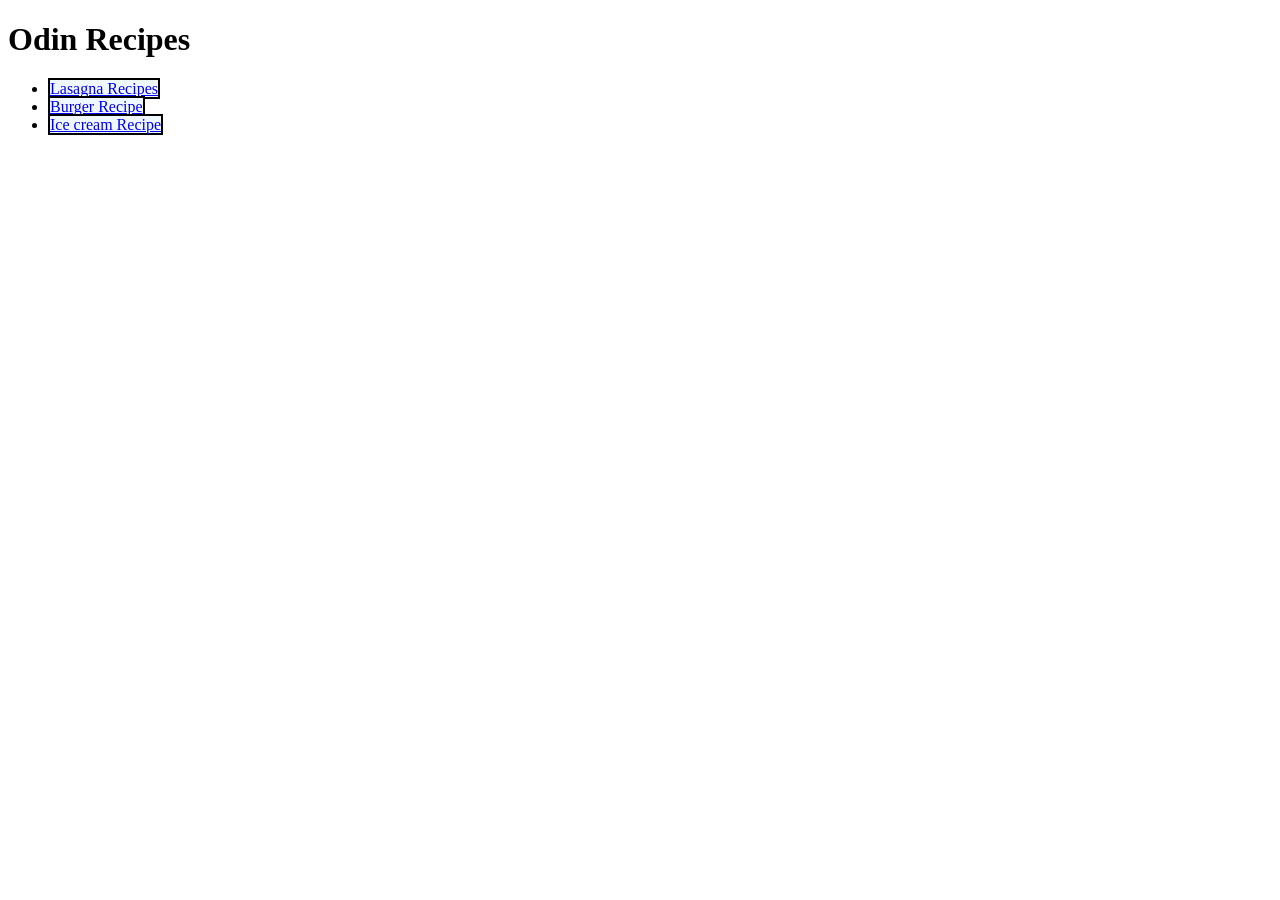
<file: index.html>
<!DOCTYPE html>
<html lang="en">
<head>
    <meta charset="UTF-8">
    <meta name="viewport" content="width=device-width, initial-scale=1.0">
    <title>Document</title>
    <link rel = "stylesheet" href = "style.css">
</head>
<body>
    <h1>Odin Recipes</h1>
    <ul class = "links">
        <li><a  class = "page" href= "recipes/lasagna.html"> Lasagna Recipes</a></li>
        <li><a  class = "page" href="recipes/burger.html">Burger Recipe</a></li>
        <li><a  class = "page" href="recipes/ice_cream.html">Ice cream Recipe</a></li>
    </ul>
</body>
</html>
</file>
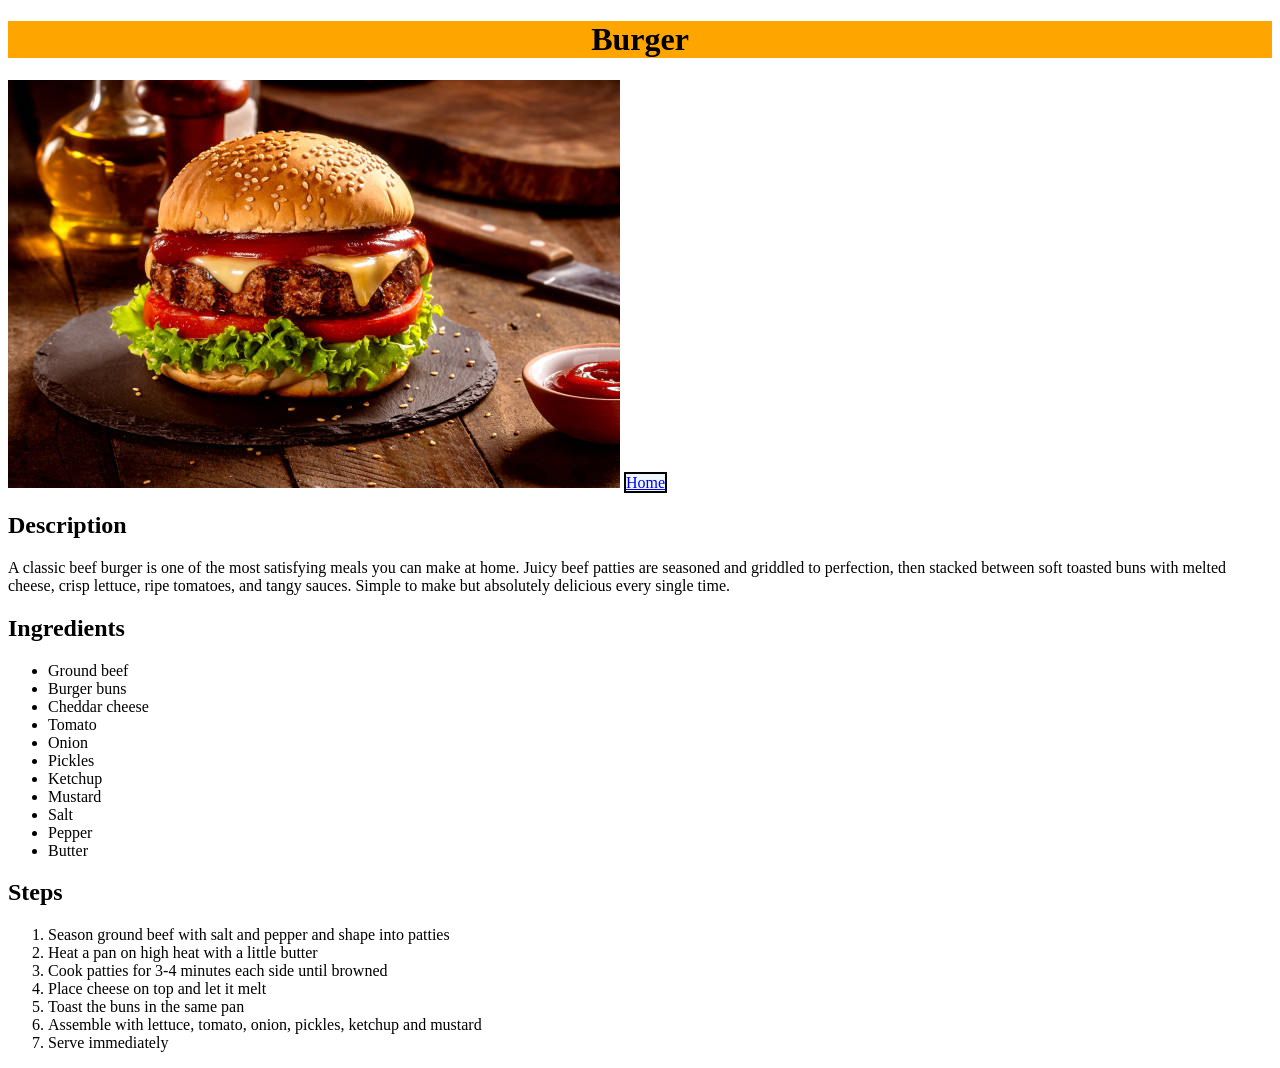
<file: recipes/burger.html>
<!DOCTYPE html>
<html lang="en">
<head>
    <meta charset="UTF-8">
    <meta name="viewport" content="width=device-width, initial-scale=1.0">
    <title>Document</title>
</head>
<body>
    <h1 class = "main-header">Burger</h1>
    <img src = "../images/burger.jpg">
    <a class="button" href="../index.html">Home</a>
    <link rel = "stylesheet" href = "../style.css">

    <h2>Description</h2>
    <p>  A classic beef burger is one of the most satisfying meals you can make at home.
        Juicy beef patties are seasoned and griddled to perfection, 
        then stacked between soft toasted buns with melted cheese,
        crisp lettuce, ripe tomatoes, and tangy sauces.
        Simple to make but absolutely delicious every single time.


      
    </p>


    <h2>Ingredients</h2>
    <ul>
        <li>Ground beef</li>
        <li>Burger buns</li>
        <li>Cheddar cheese</li>
        <li>Tomato</li>
        <li>Onion</li>
        <li>Pickles</li>
        <li>Ketchup</li>
        <li>Mustard</li>
        <li>Salt</li>
        <li>Pepper</li>
        <li>Butter</li>

    
    </ul>

    <h2>Steps</h2>
    <ol> 
        <li>Season ground beef with salt and pepper and shape into patties</li>
        <li>Heat a pan on high heat with a little butter</li>
        <li>Cook patties for 3-4 minutes each side until browned</li>
        <li>Place cheese on top and let it melt</li>
        <li>Toast the buns in the same pan</li>
        <li>Assemble with lettuce, tomato, onion, pickles, ketchup and mustard</li>
        <li>Serve immediately</li>

        

    </ol>
    
</body>
</html>
</file>
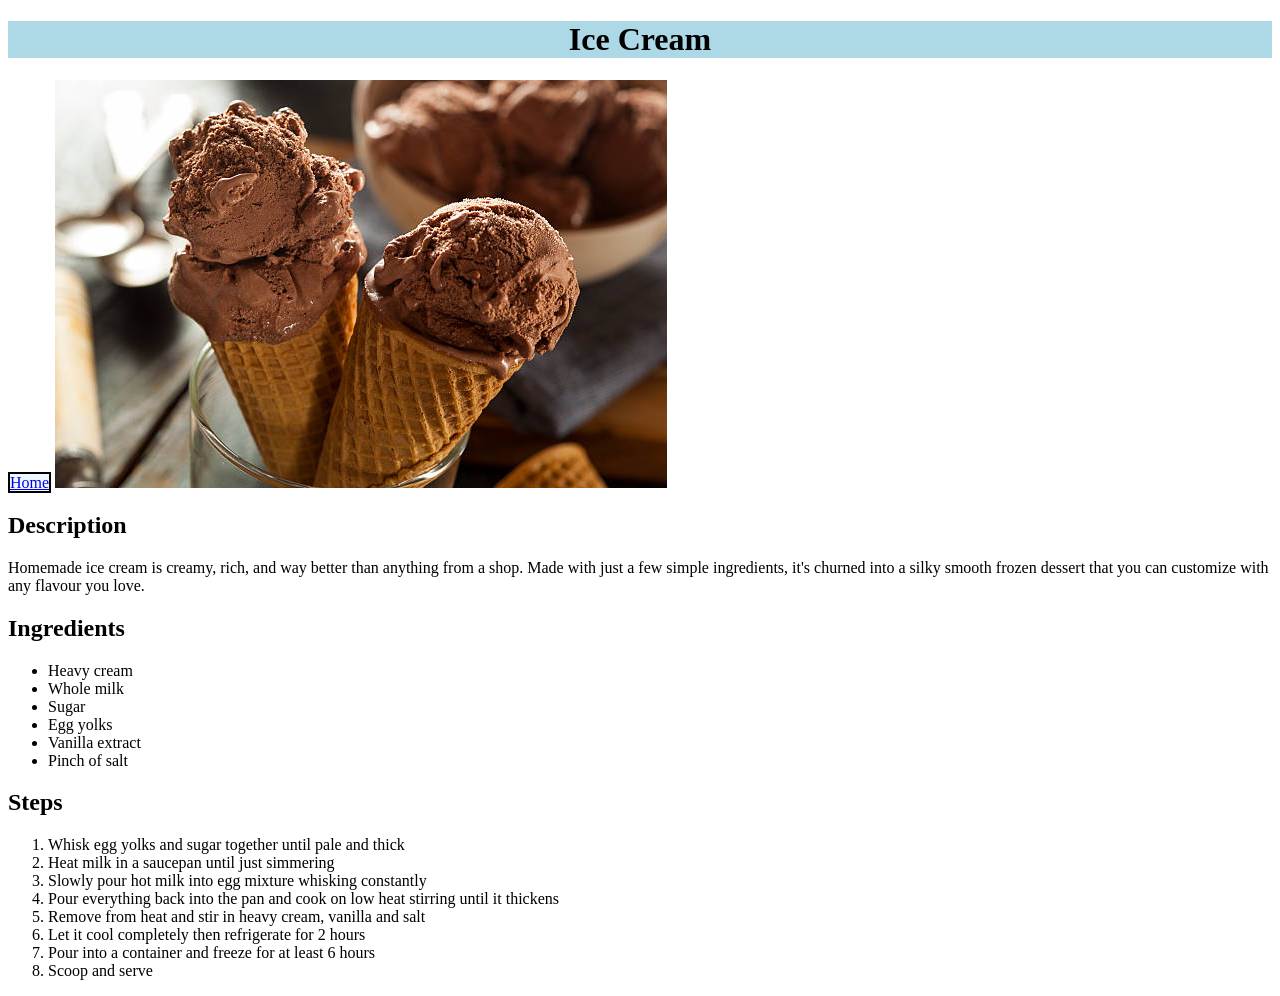
<file: recipes/ice_cream.html>
<!DOCTYPE html>
<html lang="en">
<head>
    <meta charset="UTF-8">
    <meta name="viewport" content="width=device-width, initial-scale=1.0">
    <title>Document</title>
</head>
<body>
    <h1 id = "main-header-ice">Ice Cream</h1>
    <a class="button" href="../index.html">Home</a>
    <img src = "../images/icecream.jpg">
    <link rel = "stylesheet" href = "../style.css">

    <h2>Description</h2>

    <p>
        Homemade ice cream is creamy,
        rich, and way better than anything from a shop.
        Made with just a few simple ingredients,
        it's churned into a silky smooth frozen 
        dessert that you can customize with any flavour you love.
    </p>

    <h2>Ingredients</h2>

    <ul>
        
        <li>Heavy cream</li>
        <li>Whole milk</li>
        <li>Sugar</li>
        <li>Egg yolks</li>
        <li>Vanilla extract</li>
        <li>Pinch of salt</li>
       
    </ul>

    <h2>Steps</h2>
    <ol>
        <li>Whisk egg yolks and sugar together until pale and thick</li>
        <li>Heat milk in a saucepan until just simmering</li>
        <li>Slowly pour hot milk into egg mixture whisking constantly</li>
        <li>Pour everything back into the pan and cook on low heat stirring until it thickens</li>
        <li>Remove from heat and stir in heavy cream, vanilla and salt</li>
        <li>Let it cool completely then refrigerate for 2 hours</li>
        <li>Pour into a container and freeze for at least 6 hours</li>
        <li>Scoop and serve</li>

    </ol>
</body>
</html>
</file>
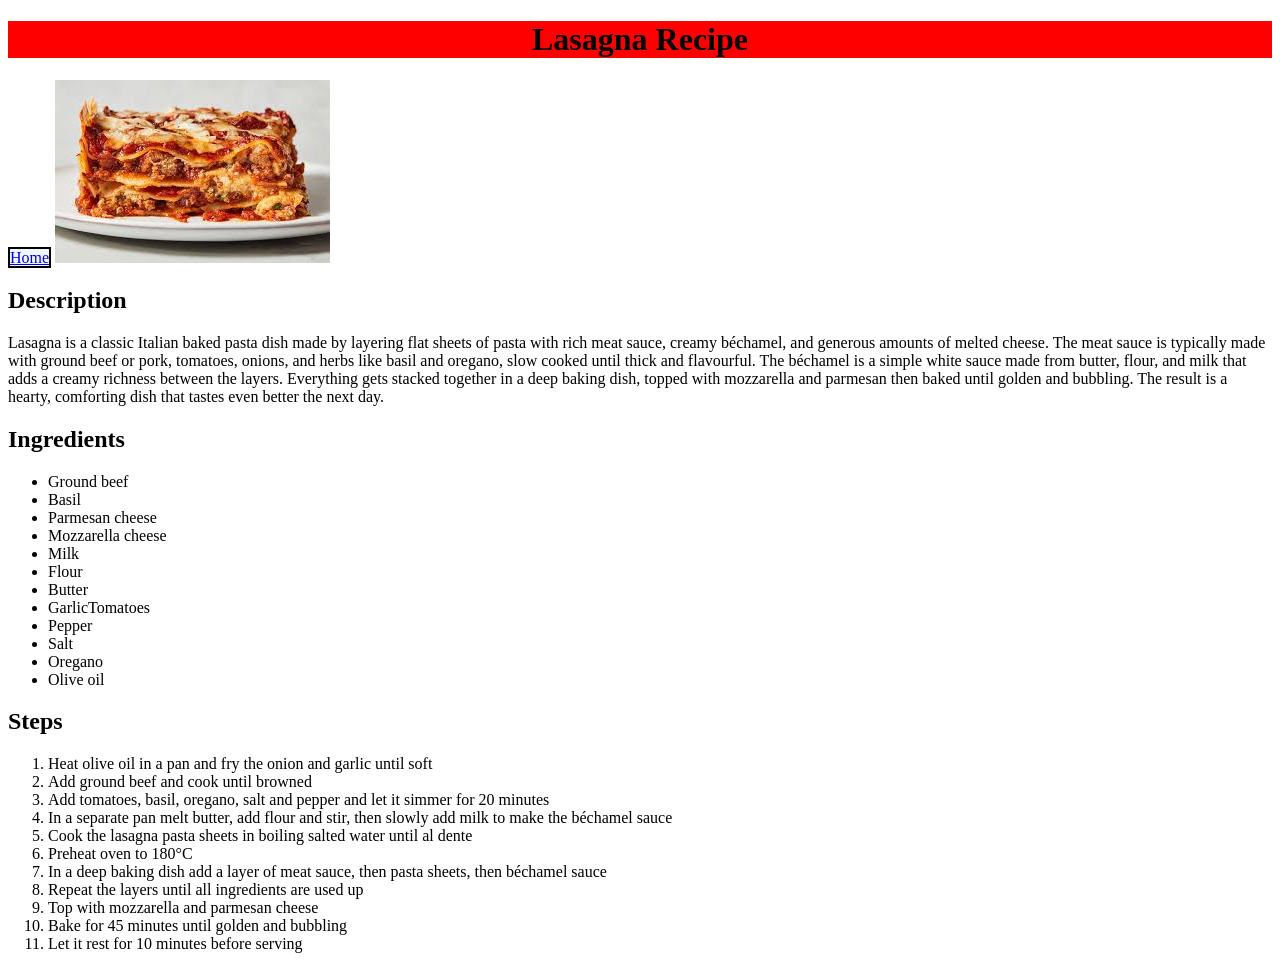
<file: recipes/lasagna.html>
<!DOCTYPE html>
<html lang="en">
<head>
    <meta charset="UTF-8">
    <meta name="viewport" content="width=device-width, initial-scale=1.0">
    <title>Document</title>
</head>
<body>
    <h1 id = "main-header-lasagna"> Lasagna Recipe</h1>
    <a class="button" href="../index.html">Home</a>
    <img src = "../images/lasagna.jpg">
    <link rel = "stylesheet" href = "../style.css">

    <h2>Description</h2>

    <p>Lasagna is a classic Italian baked pasta dish made by layering flat sheets of pasta with rich meat sauce, creamy béchamel, 
        and generous amounts of melted cheese. 
        The meat sauce is typically made with ground beef or pork,
        tomatoes, onions, and herbs like basil and oregano,  
        slow cooked until thick and flavourful.
        The béchamel is a simple white sauce made from butter,
        flour,
        and milk that adds a creamy richness between the layers.
        Everything gets stacked together in a deep baking dish, topped with mozzarella and parmesan
        then baked until golden and bubbling.
        The result is a hearty,
        comforting dish that tastes even better the next day.

    </p>

    <h2>Ingredients</h2>

    <ul>
        <li>Ground beef</li>
        <li>Basil</li>
        <li>Parmesan cheese</li>
        <li>Mozzarella cheese</li>
        <li>Milk</li>
        <li>Flour</li>
        <li>Butter</li>
        <li>GarlicTomatoes</li>
        <li>Pepper</li>
        <li>Salt</li>
        <li>Oregano</li>
        <li>Olive oil</li>
    </ul>
    <h2>Steps</h2>

    <ol>
        <li>Heat olive oil in a pan and fry the onion and garlic until soft</li>
        <li>Add ground beef and cook until browned</li>
        <li>Add tomatoes, basil, oregano, salt and pepper and let it simmer for 20 minutes</li>
        <li>In a separate pan melt butter, add flour and stir, then slowly add milk to make the béchamel sauce</li>
        <li>Cook the lasagna pasta sheets in boiling salted water until al dente</li>
        <li>Preheat oven to 180°C</li>
        <li>In a deep baking dish add a layer of meat sauce, then pasta sheets, then béchamel sauce
        <li>Repeat the layers until all ingredients are used up</li></li>
        <li>Top with mozzarella and parmesan cheese</li>
        <li>Bake for 45 minutes until golden and bubbling</li>
        <li>Let it rest for 10 minutes before serving</li>
    </ol>

  
</html>
</file>
<file: style.css>
.main-header{
    background-color: orange;
    text-align: center;
}

#main-header-ice{
    background-color: lightblue;
    text-align:center;
}

#main-header-lasagna{
    background-color:red;
    text-align:center;
}

.button{
    background-color:aliceblue;
    border:2px solid black
}

.links .page{
    background-color:aliceblue;
    border:2px solid black
}
</file>
